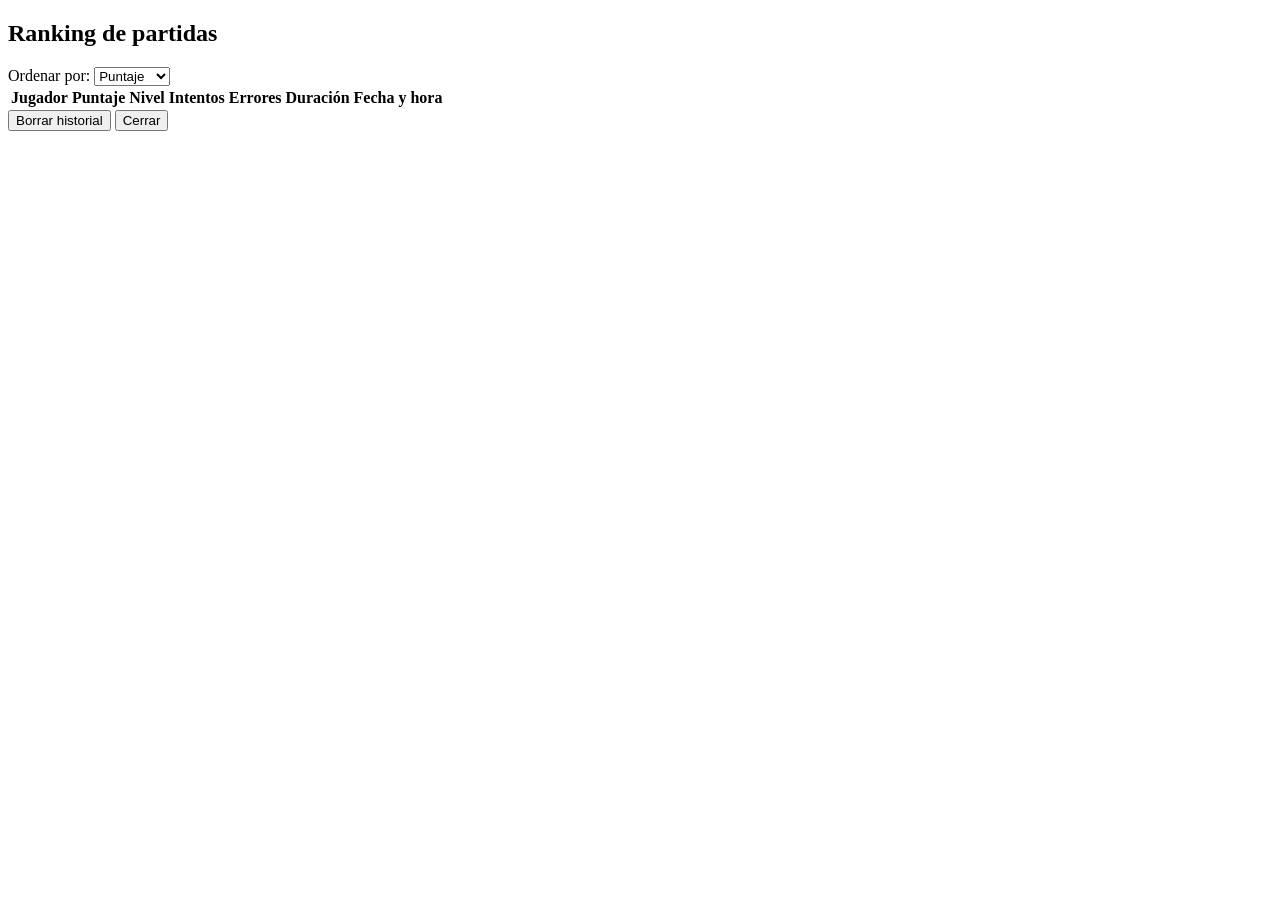
<file: components/rankingModal.html>
<!DOCTYPE html>
<html lang="en">
<head>
    <meta charset="UTF-8">
    <meta name="viewport" content="width=device-width, initial-scale=1.0">
    <title>Document</title>
</head>
<body>
    <div id="rankingModal" class="modal hidden">
    <div class="modal-content">

        <h2>Ranking de partidas</h2>

        <div class="ranking-controls">
            <label for="rankingSort">Ordenar por:</label>

            <select id="rankingSort">
                <option value="score">Puntaje</option>
                <option value="date">Fecha</option>
                <option value="duration">Duración</option>
                <option value="difficulty">Nivel</option>
            </select>
        </div>

        <table id="rankingTable">
            <thead>
                <tr>
                    <th>Jugador</th>
                    <th>Puntaje</th>
                    <th>Nivel</th>
                    <th>Intentos</th>
                    <th>Errores</th>
                    <th>Duración</th>
                    <th>Fecha y hora</th>
                </tr>
            </thead>

            <tbody id="rankingTableBody">
            </tbody>
        </table>

        <div class="ranking-actions">
            <button type="button" id="btnClearRanking">
                Borrar historial
            </button>

            <button type="button" id="btnCloseRanking">
                Cerrar
            </button>
        </div>

    </div>
</div>
    <script src="../js/dedicated/soundController.js"></script>
</body>
</html>
</file>
